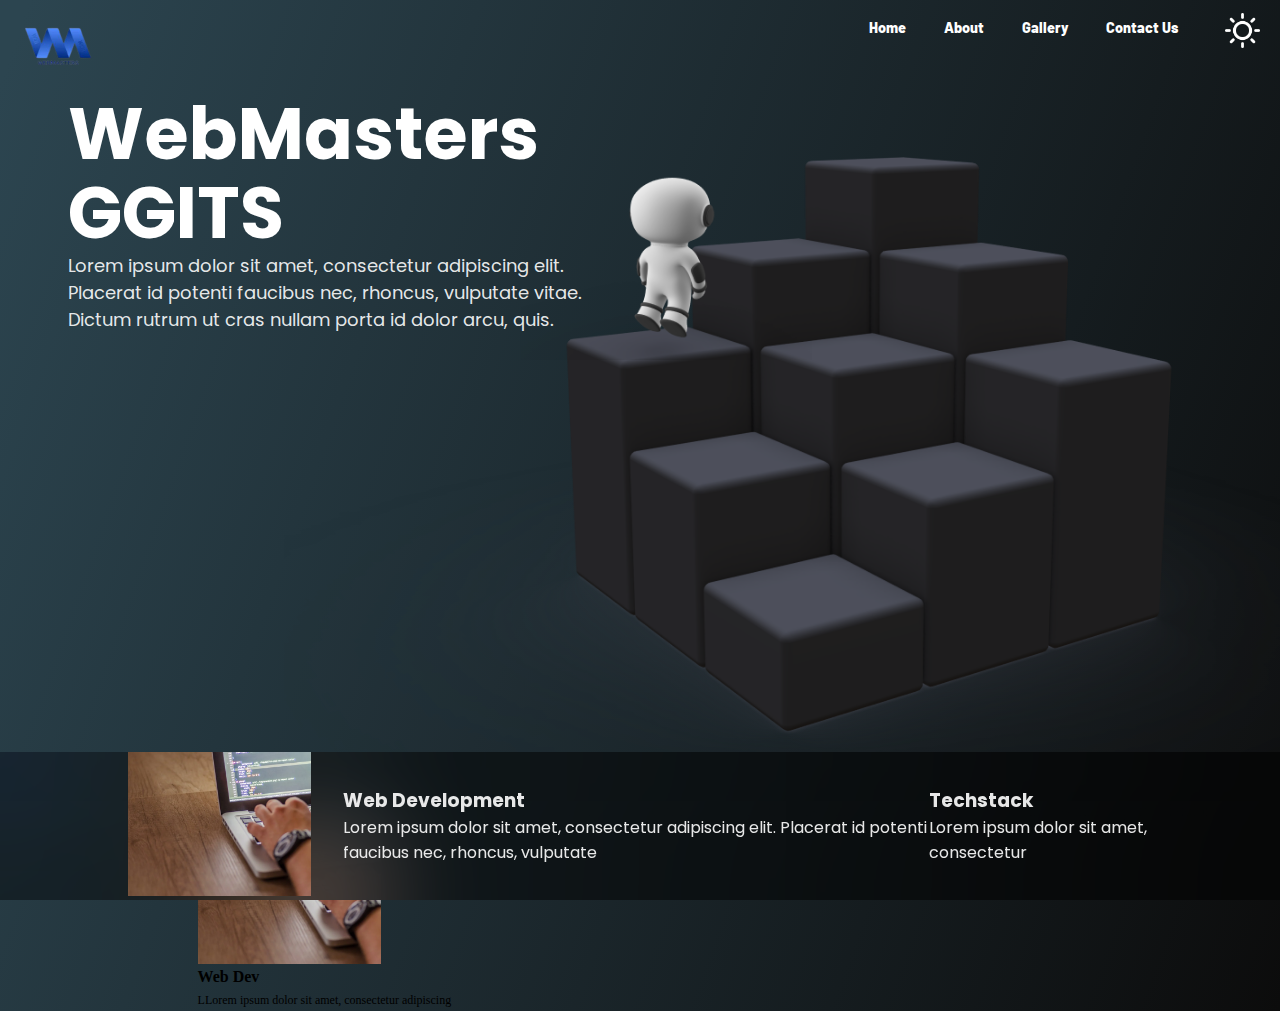
<file: index.html>
<!DOCTYPE html>
<html lang="en">

<head>
  <meta charset="UTF-8">
  <meta http-equiv="X-UA-Compatible" content="IE=edge">
  <meta name="viewport" content="width=device-width, initial-scale=1.0">
  <link rel="stylesheet" href="style.css">
  <title>GGITS</title>
</head>

<body>
  <div class="super-container mobile ">

    <section>

      <nav class="navbar  ">
        <div class="webmaster-logo nav-left">
          <img src="images/WebMastersLogo 1.png" id="webmaster-logo" alt="">
        </div>


        <div class="nav-centre mobile ">
          <div class="list">

            <ul class="nav no-search mobile ">
              <li class="nav-item"><a href="#">Home</a></li>
              <li class="nav-item"><a href="#">About</a></li>
              <li class="nav-item"><a href="#">Gallery</a></li>
              <li class="nav-item"><a href="#">Contact Us</a></li>
            </ul>
          </div>

          <div class="nav-right mobile">
            <img src="images/sun2.png" id="sun-logo" alt="Logo">
          </div>

        </div>
      </nav>
    </section>

    <div class="container mobile">
      <div class="inside">

        <div class="left">
          <h1 id="webmaster-heading">
            WebMasters
            GGITS
          </h1>
          <p id="webmaster-quote">
            Lorem ipsum dolor sit amet, consectetur adipiscing elit. Placerat id potenti faucibus nec, rhoncus,
            vulputate vitae. Dictum rutrum ut cras nullam porta id dolor arcu, quis.
          </p>
        </div>

      </div>
    </div>



    <div class="bottom ">
      <div class="bottom-container ">

        <div class="bottom-left ">
          <img src="/webmaster/images/latop.png" id="laptop-image" alt="">
        </div>
        <div class="bottom-center ">
          <h3>Web Development</h3>
          <p>Lorem ipsum dolor sit amet, consectetur adipiscing elit. Placerat id potenti faucibus nec, rhoncus,
            vulputate</p>
        </div>
        <div class="bottom-right mobile">
          <h3>Techstack</h3>
          <p>Lorem ipsum dolor sit amet, consectetur </p>
        </div>
      </div>
    </div>


  </div>

  <div class="super-container-mobile">
    <div class="bgdiv">

      <nav class="navbar">
        <div class="webmaster-logo nav-left">
          <img src="images/WebMastersLogomobile.png" id="mobile-webmaster-logo" alt="">
        </div>
        <div class="hamburger">
          <img src="images/hamburger.png" id="hamburger-icon" alt="">
        </div>
        <nav>
          <section>
            <div class="left">
              <h1 id="mobile-webmaster-heading">
                WebMasters
                GGITS
              </h1>
              <p id="mobile-webmaster-quote">
                Lorem ipsum dolor sit amet, consectetur adipiscing elit. Placerat id potenti faucibus nec, rhoncus,
                vulputate vitae. Dictum rutrum ut cras nullam porta id dolor arcu, quis.</p>
            </div>
          </section>
          <section>
            <div class="mobile-bottom ">
              <div class="mobile-bottom-container ">

                <div class="mobile-bottom-left ">
                  <img src="/webmaster/images/latop.png" id="laptop-image" alt="">
                </div>
                <div class="mobile-bottom-center ">
                  <h3 style="margin: 0px 0px 5px 0px ;
                  font-size: 16px;">Web Dev</h3>
                  <p style="font-size: 12px;
                  line-height: 165%;">LLorem ipsum dolor sit amet, consectetur adipiscing</p>
                </div>

              </div>
            </div>
          </section>
    </div>
  </div>
</body>

</html>
</file>
<file: style.css>
@import url('https://fonts.googleapis.com/css2?family=Baloo+Bhai+2:wght@500&family=Barlow+Condensed&family=Barlow:wght@100&family=Bree+Serif&family=Josefin+Sans:ital,wght@0,400;1,300;1,400;1,600&family=League+Gothic&family=Ubuntu:ital,wght@0,300;0,400;0,500;0,700;1,300;1,400;1,500;1,700&display=swap');
@import url('https://fonts.googleapis.com/css2?family=Poppins:wght@100;300;500&display=swap');
*{
  margin: 0;
  padding: 0;
  box-sizing: border-box;
}

/* .super-container-mobile{
  display: none;
  /* background: linear-gradient(289.6deg, #0C0C0C 0%, #2C4550 98.22%); */
/*} */
:root {
--top_nav_margin: 13px;
}

body{
  background: linear-gradient(289.6deg, #0C0C0C 0%, #2C4550 98.22%);
  /* background-size:cover;
  background-repeat: no-repeat; */
  background-size: cover;
  /* background-position-x: right; */
}
.super-container{
  background-image: url('/webmaster/images/bg.png');
  background-size:contain;
  background-repeat: no-repeat;
  background-position-x: right;
width: 100%;
height: max-content;
}

.navbar{
  /* height: 5vh; */
display: flex;
justify-content: space-between;
/* border: 2px solid red; */
}

#webmaster-logo{
   margin: 6px 0px 0px 15px ;
   height: 80px;
   width: 80px;
}

/* .nav-left{
   margin:17px 0px 0px 0px ;
} */
.nav-centre ul{
  display: flex;
}

.nav-centre{
  display: flex;
  /* border: 2px solid yellow; */
  margin:var(--top_nav_margin) 20px 0px 0px ;
}

.nav-centre ul li a{
  /* color: white;
  text-decoration: none;*/
  margin:0px 26px 0px 0px ; 
  padding: 0px 12px 9px 0px ; 
  /* border: 2px solid yellow; */
  font-family: 'Barlow', sans-serif;
  color:white;
  font-size: 0.9rem;
  font-weight: 800;
  text-decoration: none;
  justify-items: auto;
  transition: color 0.3s ease-out;
}
.nav-centre ul li  :hover{
border-bottom: 2px solid white;
/* background-color: white; */
}
.nav-centre ul li{
  list-style: none;
   margin:0px 0px 0px 0px ;
     /* border: 2px solid green; */
}
.list{
   margin:6px 9px 0px 0px ;
   /* border: 2px solid blue; */
}

#sun-logo{
  height: 35px;
  width: 35px;
   /* margin:17px 0px 0px 0px ; */
}

section.center{
  display: flex;
  /* border: 2px solid white; */
  width: 90%;
  margin: 0px auto;
  /* background-image: url('/webmaster/images/bg.png'); */
}
div.container {
  min-height: 75vh;
  /* background-color: #000; */
  color: white;
  /* font-family: "Varela Round", sans-serif; */
  display: flex;
  margin: 0px auto;
  width: 90%;
  height: 90%;
  border-radius: 12px;
  padding: 4px;
  position: relative;
  left: auto;
}
#webmaster-heading{
  /* position: absolute; */
width: 469px;
height: 158px;
/* left: 164px;
top: 204px; */
font-family: 'Poppins', sans-serif;
font-size: 72px;
line-height: 79px;

color: #FFFFFF;

}
#webmaster-quote{
  /* color: rgba(255, 255, 255, 0.9); */
  font-family: 'Poppins', sans-serif;
  /* position: absolute;
  left: 164px;
  top: 396px; */
  width: 524px;
  height: 81px;

/* font-family: 'Poppins';
font-style: normal;
font-weight: 500;
line-height: 27px; */
font-size: 18px;

color: rgba(255, 255, 255, 0.9);

}
.right{
  padding: 0px 0px 0px 0px;
  /* justify-content: flex-end; */
  content: "";
  position: absolute;
  margin-top: 3px;
  top: 0px;
  right: 0px;
  width: auto;
  height: 98%;

  opacity: 0.9;

  /* border: red solid 2px; */
  width: 50%;
 
}
#bg{
  /* position: relative;
  top: 0px; */
height: 89px;
width: 120px;
}

.bottom{
  position: absolute;
width: 100%;
height: fit-content;
/* left: 0px; */
bottom: 0px;

background: radial-gradient(100% 2631.09% at 0% 0%, rgba(0, 0, 0, 0.42) 0%, rgba(0, 0, 0, 0.558) 100%) /* warning: gradient uses a rotation that is not supported by CSS and may not behave as expected */;
backdrop-filter: blur(50px);
}

.bottom-container{
  /* width: 80px;
  margin: 0px auto; */
  display: flex;
  width: 80%;
  flex-direction: row;
  justify-content: space-between;
  align-items: center;
  padding: 0px;
  /* gap: 40px; */
  margin: 0 auto;
  /* position: absolute; */
  /* width: 403px; */
  /* height: 30px; */
  /* left: 1042px; */
  /* top: 39px; */
}
#laptop-image{
  width: min-content;
  height:auto;
  max-height: 9rem;
  /* object-fit: cover; */
  align-self: center;
  justify-self: center;
}

.bottom-center{
  font-family: 'Poppins', sans-serif;
  /* position: absolute;
  left: 164px;
  top: 396px; */
  width:fit-content;
  height: 81px;
  align-self: center;
/* font-family: 'Poppins';
font-style: normal;
font-weight: 500;
line-height: 27px; */
font-size: 1rem;
justify-self: center;
text-align:left;
margin-left: 2em;
color: rgba(255, 255, 255, 0.9);
}
.bottom-right{
  font-family: 'Poppins', sans-serif;
  /* position: absolute;
  left: 164px;
  top: 396px; */
  width: fit-content;
  height: 81px;
align-self: center;
/* font-family: 'Poppins';
font-style: normal;
font-weight: 500;
line-height: 27px; */
font-size: 1rem;
text-align:left;
color: rgba(255, 255, 255, 0.9);
}

@media only screen and ((max-width: 415px) and (max-height:897px)) 
{
  *{
  margin: 0;
  padding: 0;
}
  .mobile {
    display: none;
  }

  .super-container-mobile{
    height: 100vh;
    width: 100vw;
    /* background-color: aqua; */
    /* display: none; */


    background: linear-gradient(289.6deg, #0C0C0C 0%, #2C4550 98.22%);
    background-size: cover;
  }
  .super-container-mobile .navbar{
    position: relative;
    top: 0px;
    display: flex;
    justify-content: space-between;
    /* border: #FFFFFF solid 2px; */

  }
.hamburger{
  color: #FFFFFF;
  width: fit-content;
  height: 40px;
  /* border: #FFFFFF solid 2px; */
  display: flex;
  
}
.left{
  position: absolute;
  left: 0px;  border: #FFFFFF solid 2px;
}
#mobile-webmaster-logo{
  position: absolute;
  top: 22px;
  left: 30px;
  width: 68px;
  height: 62px;
/* border: #FFFFFF solid 2px; */

}
#hamburger-icon{
  /* border: #FFFFFF solid 2px; */
 position: absolute;
 top: 31px;
 right: 68px;
 width: 40px;
 height: 40px;
}

.bgdiv{
  position: absolute;
  /* border: #FFFFFF solid 2px; */
  width: 100%;
  height: 100%;
  background-image: url('images/bgmobile.png');
  background-repeat: no-repeat;
  background-position: right;
}
#mobile-webmaster-heading{
  position: absolute;
width: 300px;
height: 102px;
left: 30px;
top: 282px;

font-family: 'Poppins', sans-serif;
font-size: 46px;
line-height: 110%;
/* or 51px */


color: #FFFFFF;

}
#mobile-webmaster-quote{
  position: absolute;
width: 260px;
height: 90px;
left: 31px;
top: 406px;

font-family: 'Poppins', sans-serif;
font-size: 12px;
line-height: 28px;

color: rgba(255, 255, 255, 0.9);

}
.mobile-bottom{
  position: absolute;
width: 414px;
height: 187px;
left: 0px;
top: 628px;

background: radial-gradient(100% 2631.09% at 0% 0%, rgba(0, 0, 0, 0.42) 0%, rgba(0, 0, 0, 0.558) 100%) /* warning: gradient uses a rotation that is not supported by CSS and may not behave as expected */;
backdrop-filter: blur(50px);
}
.mobile-bottom-left{
  /* position: absolute; */
  /* width: 238px; */
  height: fit-content;
  align-self: center;
  justify-content: center;
  margin-right: 1em;
  margin-top: 1em;
  /* left: 30px; */
  /* top: 628px; */
/*   
background: url('images/latop.png'); */
}
.mobile-bottom-container{
  display: flex;
  width: 80%;
  height: 90%;
  margin:  auto auto;
  justify-content: space-around;
  align-items: center;
  /* border: #FFFFFF 2px solid; */
}
.mobile-bottom-center{
  /* position: absolute; */
/* width: 111px; */
/* height: 80px; */
/* left: 291px; */
/* top: 686px; */
text-align: left;
font-family: 'Poppins', sans-serif;
font-size: 12px;
/* line-height: 165%; */
/* or 20px */
color: rgba(255, 255, 255, 0.9);
}
#laptop-image{
   width: 187px;
   height: max-content;
}
}
</file>
